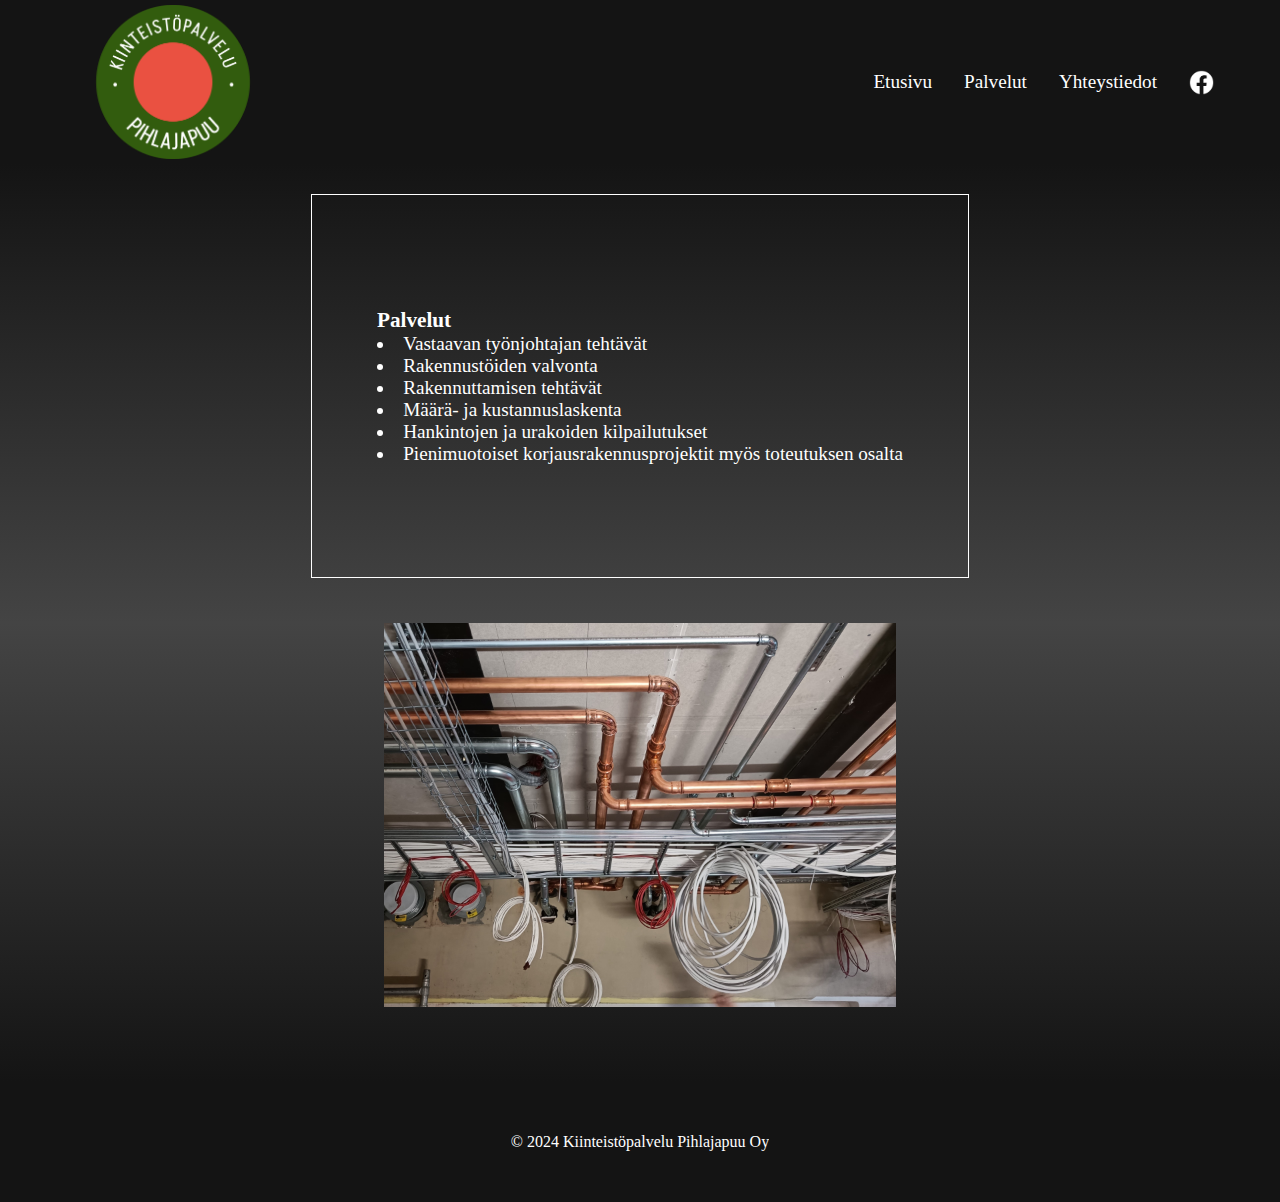
<file: about.html>
<!DOCTYPE html>
<html lang="fi">
	
	<head>
        <meta charset="UTF-8">
        <meta name="viewport" content="width=device-width, initial-scale=1.0">

		<meta name="description" content="Kuvaus">
        <meta name="keywords" content="hakusana">

        <meta property="og:title" content="Kiinteistöpalvelu Pihlajapuu Oy">
        <meta property="og:description" content="Kuvaus">
        <meta property="og:image" content="https://www.pihlajapuu.fi/imgs/logo.png">
        <meta property="og:url" content="https://www.pihlajapuu.fi">

        <meta name="twitter:card" content="summary">
        <meta name="twitter:title" content="Kiinteistöpalvelu Pihlajapuu Oy">
        <meta name="twitter:description" content="Kuvaus">
        <meta name="twitter:image" content="http://www.pihlajapuu.fi/imgs/logo.png">

        <link rel="canonical" href="https://www.pihlajapuu.fi">
        <link rel="alternate" hreflang="fi" href="https://www.pihlajapuu.fi">

		<title>Pihlajapuu</title>

		<link rel="stylesheet" href="css/global.css">
		<link rel="stylesheet" href="css/navbar.css">
		<link rel="stylesheet" href="css/about.css">
		<link rel="stylesheet" href="css/bottombar.css">
	</head>

	<body>
		<!--Navbar-->
        <nav class="navbar" role="navigation" aria-label="Main navigation">
            <div class="navbar_container">
                <a class="nav-img" href="index.html" style="overflow: hidden;">
                    <img id="logo" src="imgs/transparentlogo.png" height=154px alt="Kiinteistöpalvelu Pihlajapuu Oy logo">
                </a>
                <div class="navbar_toggle" id="mobile-menu" aria-label="Toggle navigation">
                    <span class="bar"></span>
                    <span class="bar"></span>
                    <span class="bar"></span>
                </div>
                <ul class="navbar_menu">
                    <li class="navbar_item">
                        <a href="index.html" class="navbar_links">Etusivu</a>
                    </li>
                    <li class="navbar_item">
                        <a href="about.html" class="navbar_links">Palvelut</a>
                    </li>
                    <li class="navbar_item">
                        <a href="contact.html" class="navbar_links">Yhteystiedot</a>
                    </li>
                    <li class="navbar_item">
                        <a class="navbar_links exclude" target="_blank" href="https://www.facebook.com/pages/category/Construction-Company/Kiinteist%C3%B6palvelu-Pihlajapuu-Oy-101312774894170/">
                            <img id="face" src="imgs/fb.png" height=25px alt="Facebook">
                        </a>
                    </li>
                </ul>
            </div>
        </nav>

		<div class="container-container" role="main">
		<div class="content-container">
			<div class="text">
				<div class="text-container">
					<h1 class="title">Palvelut</h1>
					<ul>
						<li>Vastaavan työnjohtajan tehtävät</li>
						<li>Rakennustöiden valvonta</li>
						<li>Rakennuttamisen tehtävät</li>
						<li>Määrä- ja kustannuslaskenta</li>
						<li>Hankintojen ja urakoiden kilpailutukset</li>
						<li>Pienimuotoiset korjausrakennusprojektit myös toteutuksen osalta</li>
					</ul>
				</div>
			</div>
			<div class="image">
				<img src="imgs/content-1.jpg" alt="Sisällön kuva 2">
			</div>
		</div>
		</div>

		<nav class="bottombar" role="contentinfo">
			<div class="bottombar_container">
				<a>© 2024 Kiinteistöpalvelu Pihlajapuu Oy</a>
			</div>
		</nav>

		<script src="js/app.js"></script>
	</body>

</html>
</file>
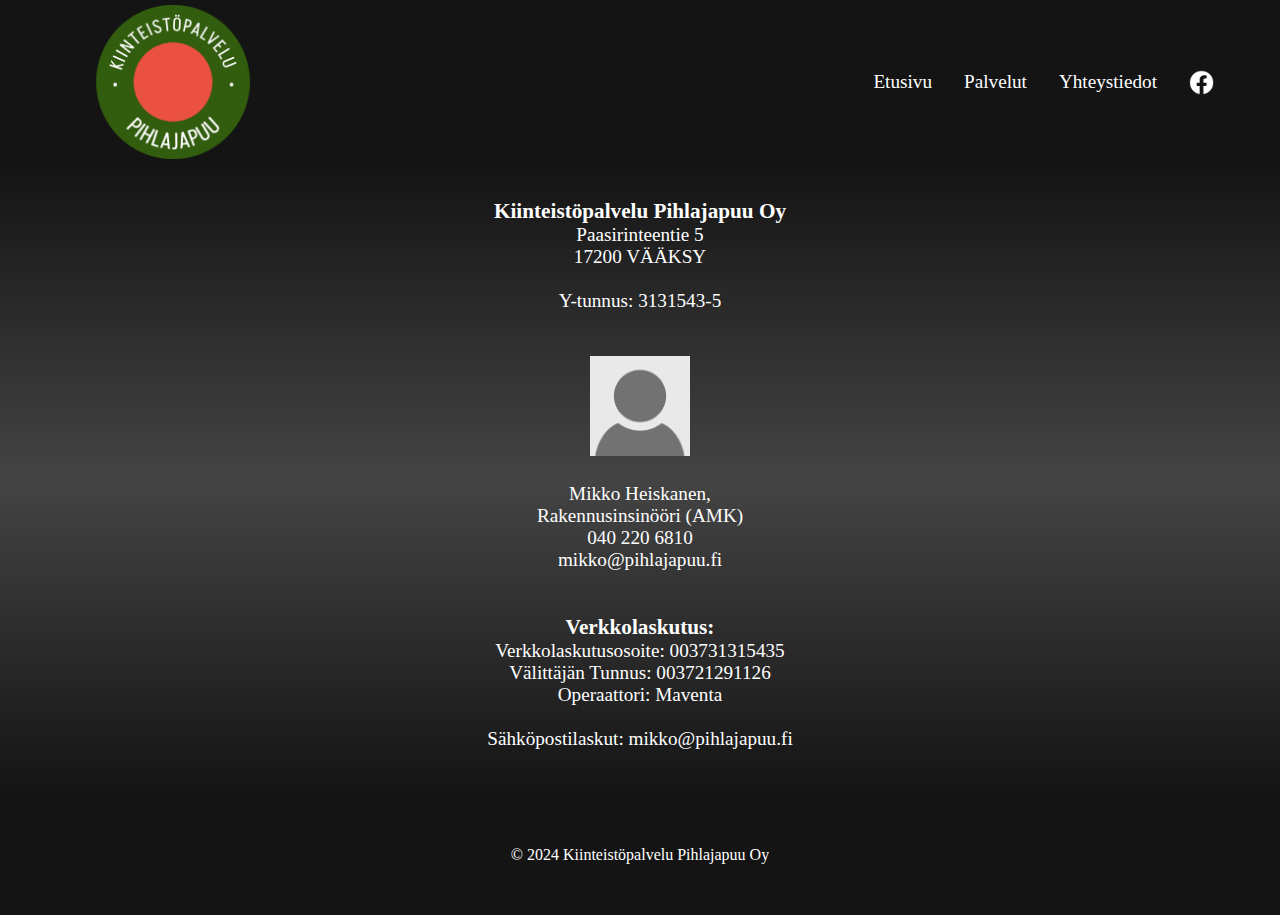
<file: contact.html>
<!DOCTYPE html>
<html lang="fi">
	<head>
        <meta charset="UTF-8">
        <meta name="viewport" content="width=device-width, initial-scale=1.0">

        <meta name="description" content="Kuvaus">
        <meta name="keywords" content="hakusana">

        <meta property="og:title" content="Kiinteistöpalvelu Pihlajapuu Oy">
        <meta property="og:description" content="Kuvaus">
        <meta property="og:image" content="https://www.pihlajapuu.fi/imgs/logo.png">
        <meta property="og:url" content="https://www.pihlajapuu.fi">

        <meta name="twitter:card" content="summary">
        <meta name="twitter:title" content="Kiinteistöpalvelu Pihlajapuu Oy">
        <meta name="twitter:description" content="Kuvaus">
        <meta name="twitter:image" content="http://www.pihlajapuu.fi/imgs/logo.png">

        <link rel="canonical" href="https://www.pihlajapuu.fi">
        <link rel="alternate" hreflang="fi" href="https://www.pihlajapuu.fi">
        
		<title>Pihlajapuu</title>

		<link rel="stylesheet" href="css/global.css">
		<link rel="stylesheet" href="css/navbar.css">
		<link rel="stylesheet" href="css/contact.css">
		<link rel="stylesheet" href="css/contactbottombar.css">
	</head>

	<body>
        <nav class="navbar" role="navigation" aria-label="Main navigation">
            <div class="navbar_container">
                <a href="index.html" style="overflow: hidden;">
                    <img id="logo" src="imgs/transparentlogo.png" height=154px alt="Kiinteistöpalvelu Pihlajapuu Oy logo">
                </a>
                <div class="navbar_toggle" id="mobile-menu" aria-label="Toggle navigation">
                    <span class="bar"></span>
                    <span class="bar"></span>
                    <span class="bar"></span>
                </div>
                <ul class="navbar_menu">
                    <li class="navbar_item">
                        <a href="index.html" class="navbar_links">Etusivu</a>
                    </li>
                    <li class="navbar_item">
                        <a href="about.html" class="navbar_links">Palvelut</a>
                    </li>
                    <li class="navbar_item">
                        <a href="contact.html" class="navbar_links">Yhteystiedot</a>
                    </li>
                    <li class="navbar_item">
                        <a class="navbar_links exclude" target="_blank" href="https://www.facebook.com/pages/category/Construction-Company/Kiinteist%C3%B6palvelu-Pihlajapuu-Oy-101312774894170/">
                            <img id="face" src="imgs/fb.png" height=25px alt="Facebook">
                        </a>
                    </li>
                </ul>
            </div>
        </nav>

        <div class="contact-container" role="main">
        <div class="contact">
            <div class="container">
                <!--<h1>Yhteystiedot</h1>
                <br>-->
                <!--<img src="imgs/transparentlogo.png" style="width:320px;margin-bottom:10px;margin-top:40px;">-->
                <h3>Kiinteistöpalvelu Pihlajapuu Oy</h3>
                <a>Paasirinteentie 5</a><br>
                <a>17200 VÄÄKSY</a><br><br>
                <a>Y-tunnus: 3131543-5</a><br><br><br>
                <img src="imgs/user.webp" class="person" alt="Kuva"><br><br>
                <a>Mikko Heiskanen,<br> Rakennusinsinööri (AMK)</a><br>
                <a>040 220 6810</a><br>
                <a href="mailto:mikko@pihlajapuu.fi">mikko@pihlajapuu.fi</a><br><br><br>
                <h3>Verkkolaskutus:</h3>
                <a>Verkkolaskutusosoite: 003731315435</a>
                <br>
                <a>Välittäjän Tunnus: 003721291126</a>
                <br>
                <a>Operaattori: Maventa</a><br><br>
                <a>Sähköpostilaskut:</a>
                <a href="mailto:mikko@pihlajapuu.fi">mikko@pihlajapuu.fi</a>
            </div>
        </div>
        </div>

		<nav class="bottombar" role="contentinfo">
			<div class="bottombar_container">
				<a>© 2024 Kiinteistöpalvelu Pihlajapuu Oy</a>
			</div>
		</nav>

		<script src="js/app.js"></script>
	</body>

</html>
</file>
<file: css/global.css>
*{
    scroll-behavior: smooth;
    text-decoration: none;
    margin: 0 0 0 0;
    padding: 0 0 0 0;
    font-family: calibri;
    color: #fff;
    overflow-x: hidden;
    /*font-size: 16px;*/
}

body {
	overflow: -moz-scrollbars-none;
	-ms-overflow-style: none;
	scrollbar-width: none;
    color-scheme: light;
}

::-webkit-scrollbar {
	display: none;
}

#red{
    color:red;
}

#white{
    color:#fff;
}

#link{
    text-decoration:underline;
    cursor:pointer;
}

#logo{
    margin-top:5px;
}

body{
    font-family:calibri;
    /*background: linear-gradient(#141414 120px,#444,#141414 calc(100vh - 90px));*/
    text-decoration:none;
}

@media screen and (max-width: 960px) {
    .social-icon{
        margin:10px 47% 0 47%;
    }
}
</file>
<file: css/navbar.css>
*{
    box-sizing:border-box;
    margin:0;
    padding:0;
    font-family:calibri;
}

/*navbar*/
.navbar{
    background:#141414;
    height:164px;
    display:flex;
    justify-content:center;
    align-items:center;
    font-size:19.2px;
    position: static;
    top:0;
    left:0;
    right:0;
    z-index:999;
    width: 100%;
}

.navbar_container{
    display:flex;
    justify-content:space-between;
    height:164px;
    z-index:1;
    width:100%;
    max-width:1300px;
    margin:0 auto;
    padding:0 50px;
    /*margin-left:15%;
    margin-right:15%;*/
}

.navbar_menu{
    display:flex;
    align-items:center;
    list-style:none;
    text-align:center;
}

.navbar_item{
    height:164px;
}

.navbar_links{
    color:#fff;
    display:flex;
    align-items:center;
    justify-content:center;
    text-decoration:none;
    padding:0 16px;
    height:100%;
    overflow: hidden;
}

.navbar_links:hover:not(.exclude){
    background-color: #090909;
    color:rgb(255,125,125);
    transition:all 0.5s ease;
}

@media screen and (max-width: 720px) {
    #logo {
        height: 77px;
    }

    .navbar {
        height: 87px;
    }

    .navbar_container {
        height: 87px;
    }

    .navbar_menu.active {
        top: 87px !important;
    }
}

@media screen and (max-width: 1450px) {
    .navbar {
        position: static;
    }
}

/*mobile*/
@media screen and (max-width: 960px) {
    .navbar_container{
        display:flex;
        justify-content:space-between;
        z-index:1;
        width:100vw;
        max-width:1300px;
        padding:0;
    }

    .navbar_menu{
        display:grid;
        grid-template-columns:auto;
        margin:0;
        width:100vw;
        position:absolute;
        top:-1000px;
        opacity:0;
        transition: all 0.5s ease;
        height:50vh;
        z-index:-1;
        background-color:#090909;
    }

    .navbar_menu.active{
        background:#141414;
        top:164px;
        opacity:1;
        transition:all 0.5s ease;
        z-index:99;
        height:100%;
        font-size:25.6px;
    }

    .navbar_toggle .bar{
        width:25px;
        height:3px;
        margin:5px auto;
        transition:all 0.5s ease-in-out;
        background:#fff;
    }

    .navbar_item{
        width:100%;
    }

    .navbar_links{
        text-align:center;
        padding:80px;
        width:100%;
        background: #141414;
    }

    .navbar_links:hover {
        background-color:#090909;
        color:rgb(255,125,125);
        transition:all 0.5s ease;
    }    

    .navbar_toggle .bar{
        display:block;
    }

    .navbar_toggle {
        cursor: pointer;
    }

    #mobile-menu{
        /*position:absolute;*/
        /*top:20%;*/
        /*right:5%;*/
        /*transform:translate(5%, 20%);*/
        margin-right: 35px;
        margin-top: auto;
        margin-bottom: auto;
    }

    #mobile-menu.is-active .ba:nth-child(2){
        opacity:0;
    }

    #mobile-menu.is-active .ba:nth-child(1){
        transform:translateY(8px) rotate(45deg);
    }

    #mobile-menu.is-active .ba:nth-child(3){
        transform:translateY(-8px) rotate(-45deg);
    }
}
</file>
<file: css/about.css>
html, body {
	min-height: 100vh;
	display: flex;
    flex-direction: column;
	/*justify-content: center;
	align-items: center;*/
}

.container-container {
    flex: 1;
    width: 100%;
    height: 100%;
    display: flex;
    margin-bottom: 120px;
}

.image {
    /*margin-top: calc(50vh - 300px);*/
	margin-left: 100px;
	/*border: 1px solid #fff;*/
    height: 474px;
	display: flex;
	align-items: center;
}

.image img {
    width: 512px;
}

.content-container {
    display: flex;
    margin: auto;
    width: 100%;
    height: 1005;
    justify-content: center;
    align-items: center;
}

.text {
    /*margin-top: calc(50vh - 300px);
    margin-left: 20vw;*/
	height: 384px;
    border: 1px solid #fff;
    justify-content: center;
    align-items: center;
    display: flex;
    width: 658px;
}

.text ul {
    font-size: 19.2px;
    /*margin-left: 0;*/
    /*padding-left: 25px;*/
    display: block;
    list-style-position: inside;
}
.text h1 {
    font-size: calc(19.2px + 2px);
}

@media screen and (max-height: 868px) {
    .container-container {
        flex: 0;
        margin: 55px 0;
    }
}

@media screen and (max-width: 570px) {
    .image {
        height: auto;
        padding: 45px 0;
    }

    .image img {
        width: 90vw;
    }
}

@media screen and (max-width: 720px) {
    .text {
        width: 90vw;
    }

    .text-container {
        width: 83.2%;
    }
}

@media screen and (max-width: 780px) {
    .text-container ul{
        font-size: 2.5vw;
    }

    .text-container h1 {
        font-size: calc(2.5vw + 2px);
    }
}

@media screen and (max-width: 440px) {
    .text {
        height: auto;
        padding: 40px 0;
    }
}

@media screen and (max-width: 1450px) {
    .content-container {
        display: flex;
        flex-direction: column;
    }

    .container-container {
        margin: 30px 0;
    }

    .image {
        margin-left: 0;
    }
}
</file>
<file: css/bottombar.css>
.bottombar{
	background-color:#141414;
	display: flex;
	color:white;
	height:120px;
	width:100%;
	margin:0 0 0 0;
	align-items: center;
	position: fixed;
	bottom: 0;
}

.bottombar_container {
	height: 120px;
	margin: auto;
	align-items: center;
	display: flex;
	text-align: center;
}

@media screen and (max-height: 868px) {
	.bottombar {
		position: static;
	}
}

@media screen and (max-width: 1450px) {
	.bottombar {
		position: static;
	}
}
</file>
<file: css/contact.css>
.contact {
    /*margin-bottom:3rem;*/
    width: 600px;
    font-size: 19.2px;
    align-items: center;
    justify-content: center;
    text-align: center;
    position: relative;
    display: flex;
    margin: auto;
}

.contact-container {
    margin: auto;
    padding-bottom: 120px;
    width: 100%;
    display: flex;
}

.container {
    position: relative;
    width:fit-content;
    /*border: 1px solid #000;*/
    align-items: center;
    justify-content: center;
    text-align: center;
}

.person {
    height: 100px;
}

h1 {
    font-size: calc(19.2px + 4px);
}

h3 {
    font-size: calc(19.2px + 2px);
}

@media screen and (max-height: 920px) {
    .contact-container {
        padding: 0 0 0 0;
        margin: 35px 0;
    }
}
</file>
<file: css/contactbottombar.css>
html, body {
	min-height: 100vh;
	display: flex;
	flex-direction: column;
	overflow: auto;
}

body {
	overflow: -moz-scrollbars-none;
	-ms-overflow-style: none;
	scrollbar-width: none;
}

::-webkit-scrollbar {
	display: none;
}

.bottombar {
	background: #141414;
	height: 120px;
	width: 100%;
	display: flex;
	margin-top: 10px;
	position: fixed;
	bottom: 0;
	left: 0;
	right: 0;
}

.bottombar_container {
	margin: auto;
}

@media screen and (max-height: 920px) {
	.bottombar {
		position: static;
	}
}
</file>
